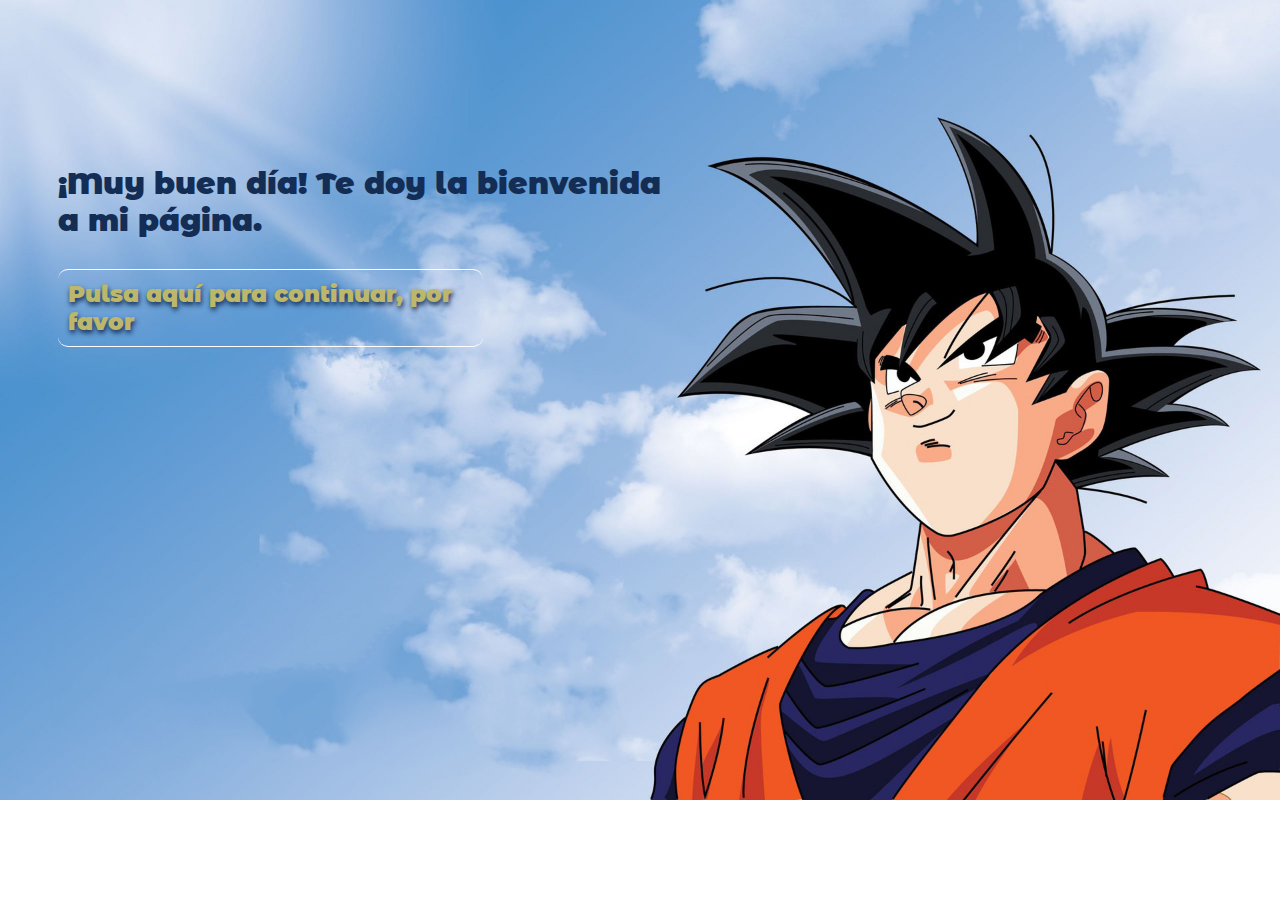
<file: index.html>
<!DOCTYPE html>
<html lang="es">

<head>
    <meta charset="UTF-8" />
    <meta name="viewport" content="width=device-width, initial-scale=1.0" />
    <link rel="shortcut icon" href="real-madrid.png" type="image/x-icon">
    <link rel="stylesheet" href="estiloBienvenida.css">
    <link rel="stylesheet"
        href="https://fonts.googleapis.com/css2?family=Material+Symbols+Outlined:opsz,wght,FILL,GRAD@20..48,100..700,0..1,-50..200" />
    <title> Fabian Martinez </title>
</head>

<body>
    <div class="contenedor">
        <div class="Bienvenida">
            <script>
                document.addEventListener('DOMContentLoaded', function () {
                    const NombreUsuario = prompt("¿Cuál es tu nombre?");
                    console.log("¡Nueva entrada de info!");
                    if (NombreUsuario === null || NombreUsuario === "") {
                        document.querySelector('.Bienvenida').innerHTML = "¡Muy buen día! Te doy la bienvenida a mi página.";
                    } else {
                        document.querySelector('.Bienvenida').innerHTML = "!Hola, " + NombreUsuario + "! Te doy la bienvenida a mi página.";
                    }
                });
            </script>
        </div>
        <div class="menuBotones">
            <a href="Proyecto_FLMt.html"> Pulsa aquí para continuar, por favor </a>
        </div>
    </div>
</body>

</html>
</file>
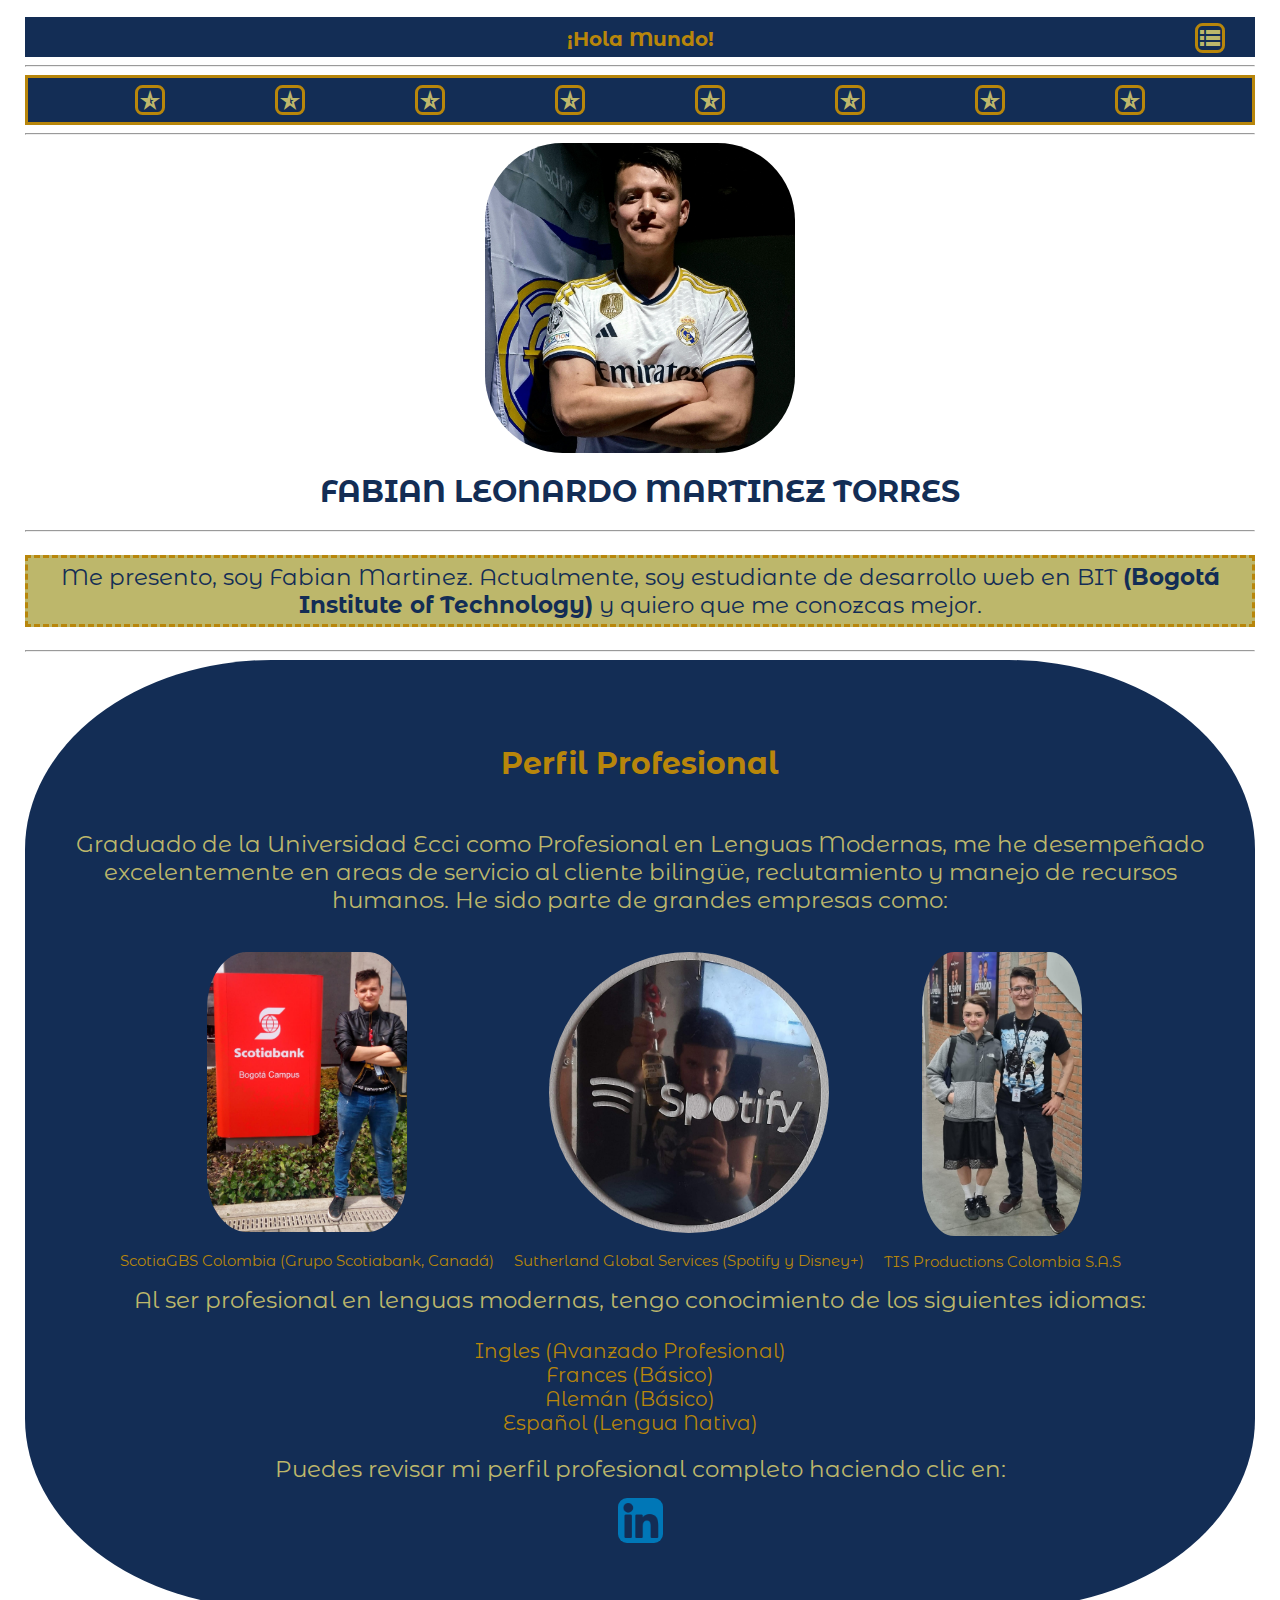
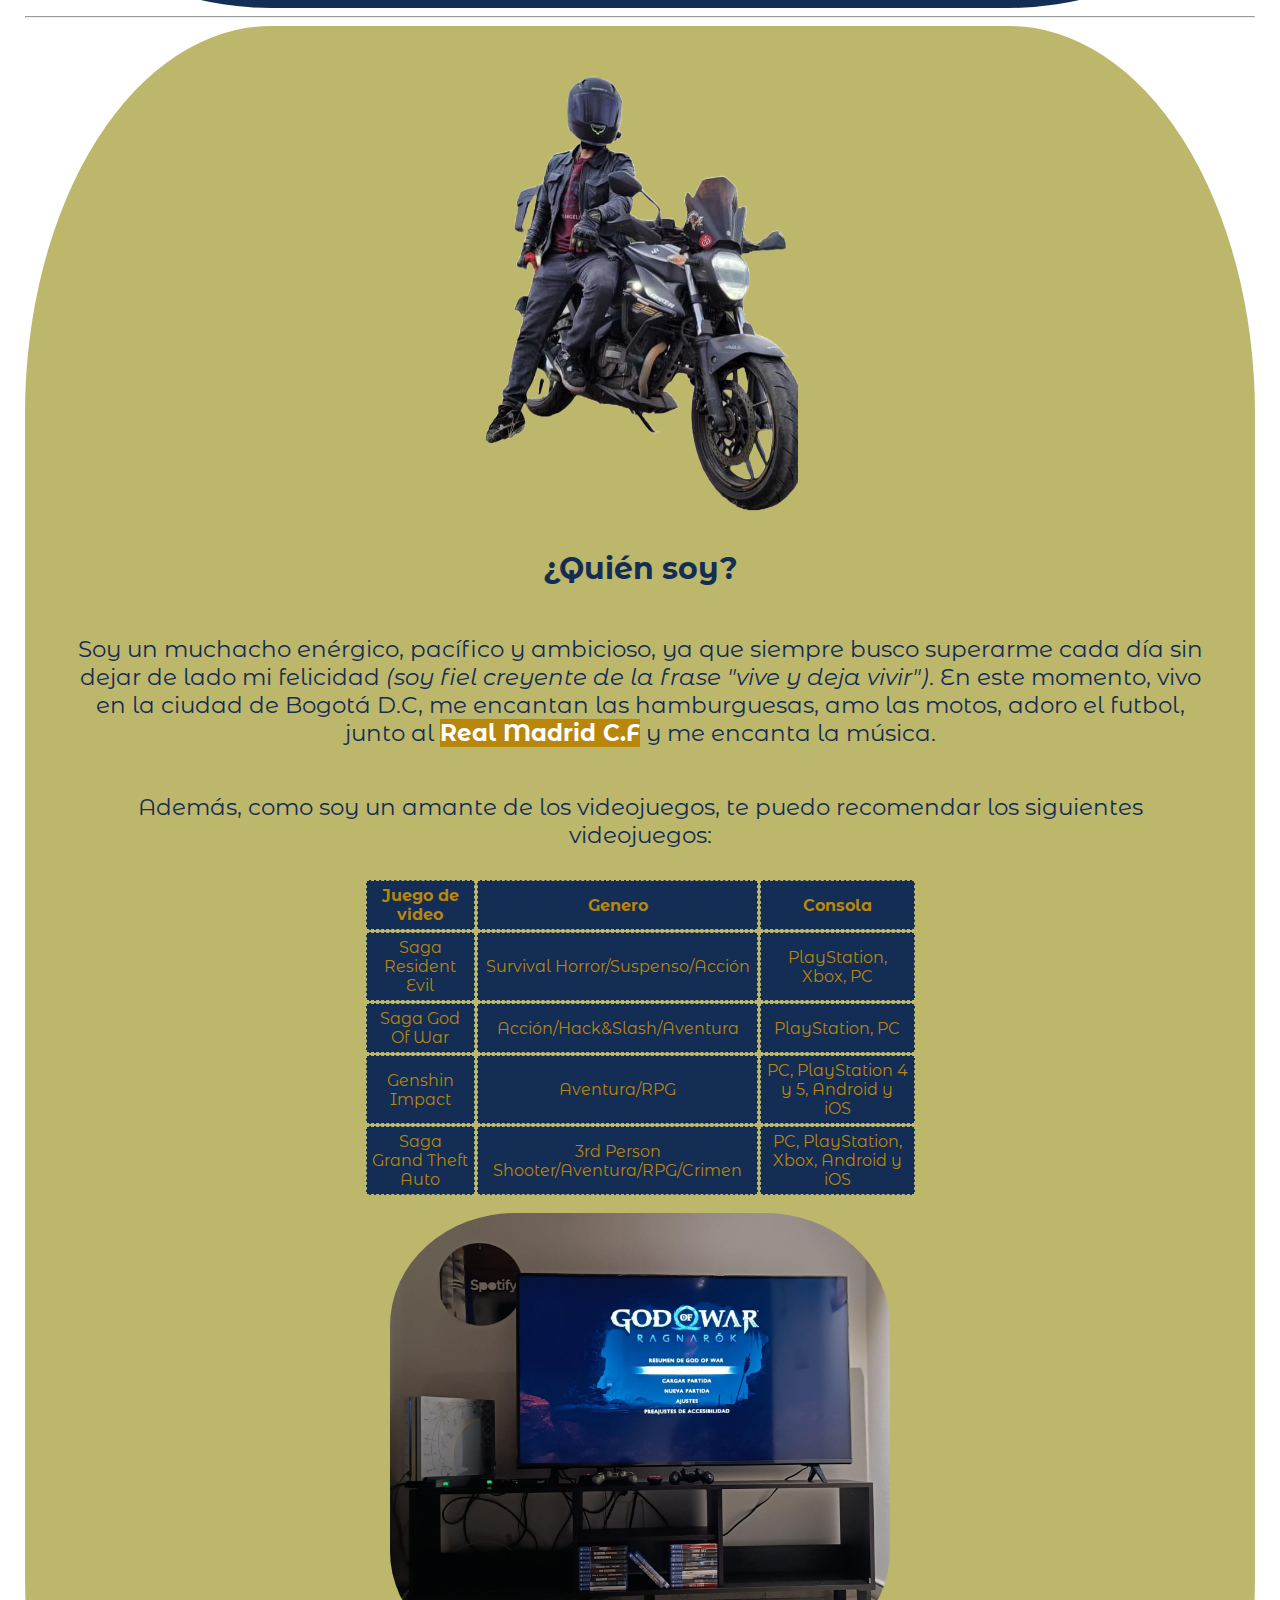
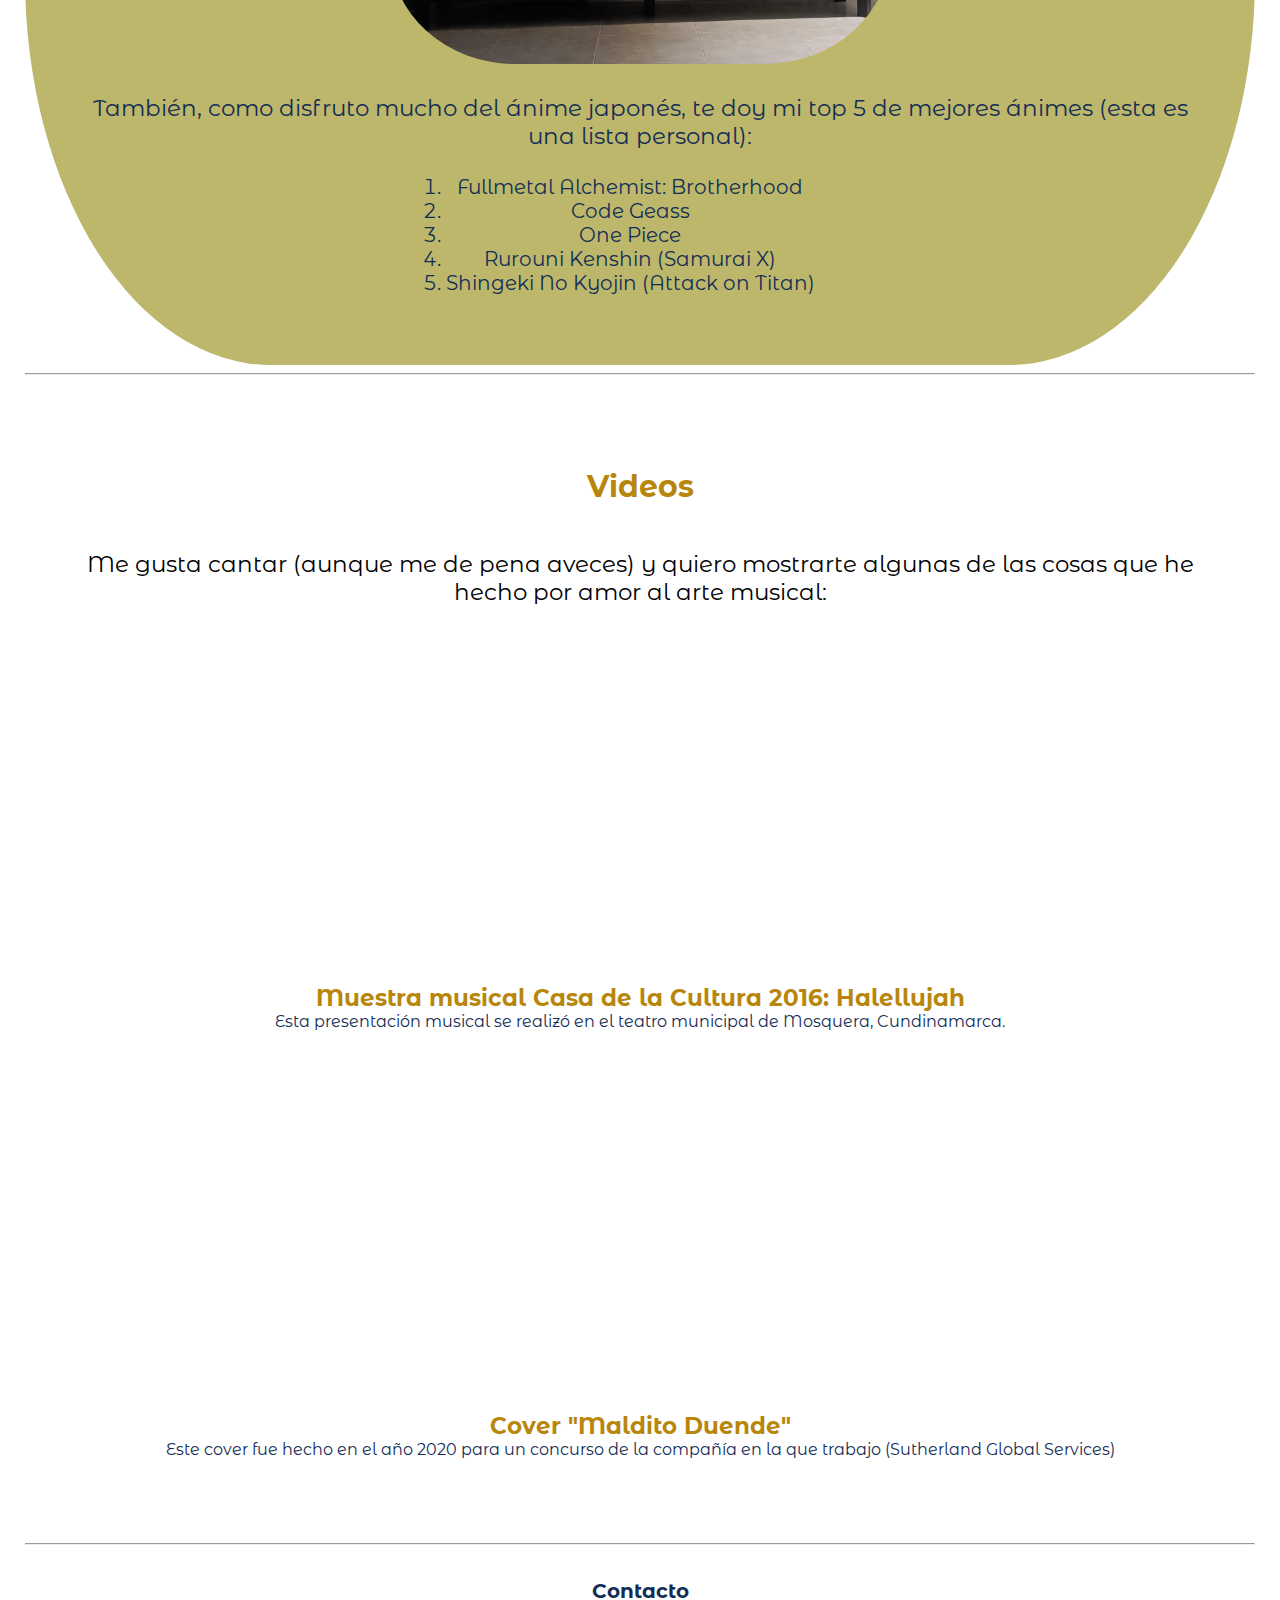
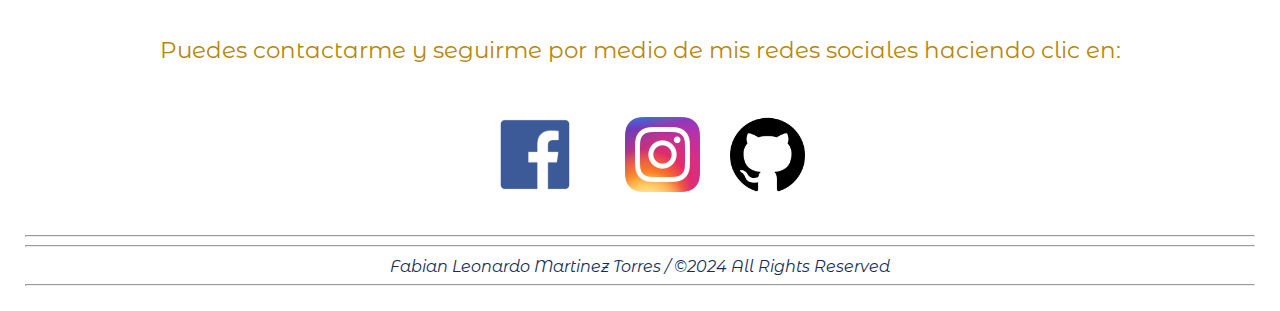
<file: Proyecto_FLMt.html>
<!DOCTYPE html>
<html lang="es">

<head>
    <meta charset="UTF-8" />
    <meta name="viewport" content="width=device-width, initial-scale=1.0" />
    <link rel="shorcut icon" href="real-madrid.png" type="image/x-icon">
    <link rel="stylesheet" href="estilo.css">
    <link rel="stylesheet"
        href="https://fonts.googleapis.com/css2?family=Material+Symbols+Outlined:opsz,wght,FILL,GRAD@20..48,100..700,0..1,-50..200" />
    <title> Fabian Martinez </title>
</head>

<body>
    <div id="contenedor">
        <div id="mensaje"></div>
    </div>
    <!-- <script src="javascript1.js"></script> -->
    <span id="inicio"></span>
    <header class="encabezado">
        <label for="checkMenu"><span class="material-symbols-outlined">lists</span></label>
        <h2> ¡Hola Mundo! </h2>
        <input type="checkbox" id="checkMenu" />
        <nav>
            <a href="#perfil-profesional" class="menu-item">Perfil Profesional</a>
            <a href="#Quien-soy" class="menu-item">¿Quién soy?</a>
            <a href="#Videos-f" class="menu-item">Videos</a>
            <a href="#Contacto" class="menu-item">Contacto</a>
            <a href="index.html" class="menu-item">Ir al inicio</a>
        </nav>
    </header>
    <!-- Aquí están las estrellas -->
    <hr>
    <div class="estrellas">
        <div class="material-symbols-outlined"> star_rate_half </div>
        <div class="material-symbols-outlined"> star_rate_half </div>
        <div class="material-symbols-outlined"> star_rate_half </div>
        <div class="material-symbols-outlined"> star_rate_half </div>
        <div class="material-symbols-outlined"> star_rate_half </div>
        <div class="material-symbols-outlined"> star_rate_half </div>
        <div class="material-symbols-outlined"> star_rate_half </div>
        <div class="material-symbols-outlined"> star_rate_half </div>
    </div>
    <hr>
    <figure>
        <img src="yo1_1.jpg.jpg" alt="yo" class="circulo-yo" />
    </figure>
    <h1 title="It's a me, Mario XD Just kidding. Welcome my friend!"> FABIAN LEONARDO MARTINEZ TORRES </h1>
    <hr>
    <p class="parrafo1">
        Me presento, soy Fabian Martinez. Actualmente, soy estudiante de desarrollo web en BIT
        <strong>(Bogotá Institute of Technology)</strong> y quiero que me conozcas mejor.
    </p>

    <hr>

    <!-- Perfil Profesional -->

    <span id="perfil-profesional"></span>
    <div class="caja1">
        <h2 class="perfil-profesional"> Perfil Profesional </h2>
        <p class="parrafo2"> Graduado de la Universidad Ecci como Profesional en Lenguas Modernas, me he desempeñado
            excelentemente en areas de servicio al cliente bilingüe, reclutamiento y manejo de recursos humanos. He sido
            parte de grandes empresas como:</p>
        <div class="contenedor2">
            <ul class="lista1">
                <li>
                    <div class="item">
                        <img id="scotia" src="scotia.jpeg" alt="FLMT Scotia" />
                        <span>ScotiaGBS Colombia (Grupo Scotiabank, Canadá)</span>
                    </div>
                </li>
                <li>
                    <div class="item">
                        <img id="spotify" src="spotify1.jpeg" alt="FLMT Spotify" />
                        <span>Sutherland Global Services (Spotify y Disney+)</span>
                    </div>
                </li>
                <li>
                    <div class="item">
                        <img id="TIS" src="tis1.jpeg" alt="FLMT TIS" />
                        <span>TIS Productions Colombia S.A.S</span>
                    </div>
                </li>
            </ul>
        </div>
        <span class="Idiomas"> Al ser profesional en lenguas modernas, tengo conocimiento de los siguientes idiomas:
        </span>
        <ul class="Idioma">
            <li> Ingles (Avanzado Profesional) </li>
            <li> Frances (Básico) </li>
            <li> Alemán (Básico) </li>
            <li> Español (Lengua Nativa) </li>
        </ul>
        <span class="LinkedIn">Puedes revisar mi perfil profesional completo haciendo clic en:</span>
        <a target="_blank" href="https://www.linkedin.com/in/fabian-leonardo-martinez-torres-3662a8200/"><img
                id="linkedin" src="linkedin.png"></a>
    </div>

    <hr>

    <!-- ¿Quién Soy?-->

    <span id="Quien-soy"></span>
    <div class="caja2">
        <img src="moto.png" alt="Moto" class="moto" />
        <h2 class="quien-soy"> ¿Quién soy?</h2>
        <p class="parrafo-inicio"> Soy un muchacho enérgico, pacífico y ambicioso, ya que siempre busco superarme cada
            día sin dejar de lado mi felicidad <em>(soy fiel creyente de la frase "vive y deja vivir")</em>. En este
            momento, vivo en la ciudad de Bogotá D.C, me encantan las hamburguesas, amo las motos, adoro el futbol,
            junto al <mark id="resaltado"><strong>Real Madrid C.F</strong></mark> y me encanta la música.</p>

        <p class="parrafo-inicio2"> Además, como soy un amante de los videojuegos, te puedo recomendar los siguientes
            videojuegos:</p>

        <table class="tabla1">
            <tr>
                <th>Juego de video</th>
                <th>Genero</th>
                <th>Consola</th>
            </tr>
            <tr>
                <td>Saga Resident Evil</td>
                <td>Survival Horror/Suspenso/Acción</td>
                <td>PlayStation, Xbox, PC</td>
            </tr>
            <tr>
                <td>Saga God Of War</td>
                <td>Acción/Hack&Slash/Aventura</td>
                <td>PlayStation, PC</td>
            </tr>
            <tr>
                <td>Genshin Impact</td>
                <td>Aventura/RPG</td>
                <td>PC, PlayStation 4 y 5, Android y iOS</td>
            </tr>
            <tr>
                <td>Saga Grand Theft Auto</td>
                <td>3rd Person Shooter/Aventura/RPG/Crimen</td>
                <td>PC, PlayStation, Xbox, Android y iOS</td>
            </tr>
        </table>
        <img id="GOW" src="tvGOW.jpeg" alt="TV GOW">
        <span class="parrafo3"> También, como disfruto mucho del ánime japonés, te doy mi top 5 de mejores ánimes (esta
            es
            una lista personal):</span>
        <div class="Lista-ordenada">
            <ol class="lista2">
                <li>Fullmetal Alchemist: Brotherhood</li>
                <li>Code Geass</li>
                <li>One Piece</li>
                <li>Rurouni Kenshin (Samurai X)</li>
                <li>Shingeki No Kyojin (Attack on Titan)</li>
            </ol>
        </div>
    </div>

    <hr>
    <!-- Videos -->
    <span id="Videos-f"></span>
    <div class="Videos">
        <h2 class="video"> Videos </h2>
        <P class="descripcion-video"> Me gusta cantar (aunque me de pena aveces) y quiero mostrarte algunas de las cosas
            que he hecho por amor al arte musical:
        </P>

        <iframe width="560" height="315" src="https://www.youtube.com/embed/1_iE6R0UUSE?si=9e_QNBnMCQp5jOxJ"
            title="YouTube video player" frameborder="0"
            allow="accelerometer; autoplay; clipboard-write; encrypted-media; gyroscope; picture-in-picture; web-share"
            allowfullscreen></iframe>
        <dl class="definido-video">
            <dt> Muestra musical Casa de la Cultura 2016: Halellujah </dt>
            <dd> Esta presentación musical se realizó en el teatro municipal de Mosquera, Cundinamarca. </dd>
        </dl>

        <iframe width="560" height="315" src="https://www.youtube.com/embed/B6DaYQlTSg4?si=1qATcEVoYceYIqOe"
            title="YouTube video player" frameborder="0"
            allow="accelerometer; autoplay; clipboard-write; encrypted-media; gyroscope; picture-in-picture; web-share"
            allowfullscreen></iframe>
        <dl class="definido-video">
            <dt> Cover "Maldito Duende" </dt>
            <dd> Este cover fue hecho en el año 2020 para un concurso de la compañía en la que trabajo (Sutherland
                Global Services) </dd>
        </dl>
    </div>

    <hr>
    <!-- Contacto -->

    <Span id="Contacto"></Span>
    <div class="Contacto-f">
        <h2 class="contactoT"> Contacto </h2>
        <p class="contactos"> Puedes contactarme y seguirme por medio de mis redes sociales haciendo clic en: </p>
        <div class="redes-sociales">
            <a target="_blank" href="https://www.facebook.com/Logan.F1731"><img id="Facebook" src="FB.png"></a>
            <a target="_blank" href="https://www.instagram.com/leo.17.fab/"><img id="Instagram"
                    src="Instagram_icon.png.webp"></a>
            <a target="_blank" href="https://github.com/FabLog31"><img id="github" src="github.png"></a>
        </div>
    </div>
    <hr>
    <hr>

    <footer>
        <span id="final"><em>Fabian Leonardo Martinez Torres / ©2024 All Rights Reserved</em></span>
    </footer>
    <hr>
</body>

</html>
</file>
<file: estiloBienvenida.css>
@import url('https://fonts.googleapis.com/css?family=Montserrat|Montserrat+Alternates|Poppins&display=swap');
*,
*::before,
*::after {
    box-sizing: border-box;
}

body {
    background-image: url('goku.jpg');
    background-repeat: no-repeat;
    background-size: cover;
    font-family: 'Montserrat Alternates', sans-serif;
}

.contenedor {
    position: relative;
    margin: 165px auto auto 50px;
    display: flex;
    flex-direction: column;
    gap: 30px;
    animation: mover1 1.8s;
}
@keyframes mover1 {
    0% {
        transform: translateY(-100px);
    }
         
    100% {
        transform: translateY(0px);
    }
}
.Bienvenida {
    max-width: 50%;
    font-size: 30px;
    color: rgb(19, 45, 85);
    font-weight: 900;
}

.menuBotones {
    max-width: 35%;
    padding: 10px;
    font-size: 23px;
    border: 1px solid #ffff;
    border-left: 12px;
    border-right: 12px;
    border-radius: 10px;
    
    font-weight: 900;
}
.menuBotones a {
    text-decoration: none;
    color: darkkhaki;
    text-shadow: 1px 3px 5px rgb(19, 45, 85);
}
@media screen and (max-width: 768px) {
    html, body {
    background: linear-gradient(180deg, rgba(115,164,238,0.9920343137254902) 46%, rgba(222,239,241,1) 85%);
    width: 100%;
    height: 100%;  
    text-align: center;
    }
    .contenedor {
        position: relative;
        margin: 130px auto auto 0px;
        display: flex;
        flex-direction: column;
        align-items: center;
        gap:70px;
    }
    .Bienvenida {
        max-width: 50%;
        font-size: 30px;
        color: rgb(19, 45, 85);
        font-weight: 900;
        text-decoration: none;
    }
   
    .menuBotones {
        max-width: 45%;
        padding: 10px;
        font-size: 23px;
        border: 1px solid #ffff;
        border-left: 10px;
        border-right: 10px;
        border-radius: 10px;
        color: darkkhaki;
        font-weight: 900;
    }
}
@media screen and (min-width: 768px) and (max-width: 1024px) {
    html, body {
        background: linear-gradient(180deg, rgba(115,164,238,0.9920343137254902) 46%, rgba(222,239,241,1) 85%);
        width: 100%;
        height: 100%;  
        text-align: center;
        }
        .contenedor {
            position: relative;
            margin: 130px auto auto 0px;
            display: flex;
            flex-direction: column;
            align-items: center;
            gap:70px
    
        }
        
        .Bienvenida {
            max-width: 50%;
            font-size: 70px;
            color: rgb(19, 45, 85);
            font-weight: 900;
            text-decoration: none;
        }
        .menuBotones {
            max-width: 45%;
            padding: 10px;
            font-size: 40px;
            border: 1px solid #ffff;
            border-left: 10px;
            border-right: 10px;
            border-radius: 10px;
            color: darkkhaki;
            font-weight: 900;
        }
}
</file>
<file: estilo.css>
@import url('https://fonts.googleapis.com/css?family=Montserrat|Montserrat+Alternates|Poppins&display=swap');
@media screen and (max-width: 768px) {
    header {
        position: unset;
    }

    label {
        top: 6px;
        right: 5px;
    }

    h2 {
        font-size: 14px;
    }

    nav {
        position: unset;
        transform: translateY(0);
        margin-top: 20px;
        text-align: center;
    }

    figure {
        max-width: 90%;
    }

    .circulo-yo {
        max-width: 90%;
    }

    .caja1 {
        padding: 20px;
    }

    .perfil-profesional,
    .parrafo2 {
        font-size: 20px;
    }

    #scotia,
    #spotify,
    #TIS {
        width: 100%;
    }

    table {
        width: 100%;
    }

    th,
    td {
        font-size: 10px;
    }

    #GOW {
        max-width: 100%;
    }

}

*,
*::before,
*::after {
    box-sizing: border-box;
}

body {
    margin: 0 25px 25px 25px;
    font-family: 'Montserrat Alternates', sans-serif;
}

/* ESTILO DEL MENU */
header {
    position: relative;
    width: 100%;
    height: 40px;
    background-color: rgb(19, 45, 85);
}

h2 {
    font-size: 20px;
    color: darkgoldenrod;
    text-align: center;
    padding-top: 10px;
}

label {
    position: absolute;
    top: 6px;
    right: 30px;
    z-index: 1;
    color: darkgoldenrod;
    cursor: pointer;
}

input {
    display: none;
}

input:checked+nav {
    background-color: rgb(19, 45, 85);
    display: flex;
    flex-direction: column;
    gap: 10px;
    padding: 5px;
    text-align: center;
    transform: translateY(0px);
    transition: all 1000ms ease-in-out;
}

input:not(:checked)+nav {
    transform: translateY(-200%);
    transition: all 1000ms ease-in-out;
    text-align: center;
}

a {
    text-decoration: none;
    color: darkgoldenrod;
    font-size: 20px;
    display: block;
    padding: 10px;
}

a:hover {
    background-color: darkgoldenrod;
    color: rgb(19, 45, 85);
}

/* Estrellas */
.estrellas {
    width: 100%;
    height: 50px;
    padding: 7px;
    background-color: rgb(19, 45, 85);
    border-color: darkgoldenrod;
    border-style: solid;
    display: flex;
    flex-direction: row;
    flex-wrap: nowrap;
    justify-content: space-evenly;
    gap: 10px;
}

.material-symbols-outlined {
    width: 30px;
    height: 30px;
    color: darkkhaki;
    line-height: 100px;
    background-color: rgb(19, 45, 85);
    border-radius: 25%;
    border-style: solid;
    border-color: darkgoldenrod;
}

/* IMAGEN PRINCIPAL */
figure {
    width: 365px;
    margin: auto;
    text-align: center;
}

.circulo-yo {
    border-radius: 25%;
    width: 310px;
    height: 310px;
    object-fit: cover;
    display: block;
    margin: 0 auto;
}

h1 {
    text-align: center;
    font-size: 30px;
    color: rgb(19, 45, 85);
}

.parrafo1 {
    color: rgb(19, 45, 85);
    font-size: 23px;
    border-style: dashed;
    border-color: darkgoldenrod;
    background-color: darkkhaki;
    padding: 5px;
    text-align: center;
}

/* Perfil Profesional */

.caja1 {
    padding: 50px;
    background-color: rgb(19, 45, 85);
    margin: auto;
    border-style: none;
    border-radius: 20%;
    text-align: center;
    display: flex;
    flex-direction: column;
    align-items: center;
}

.perfil-profesional {
    font-size: 30px;
    color: darkgoldenrod;
    text-align: center;
}

.parrafo2 {
    font-size: 23px;
    color: darkkhaki;
}

.contenedor {
    display: grid;
    grid-template-rows: 1fr;
    grid-template-columns: repeat(3, 1fr);
    place-items: center;
}

.lista1 {
    margin-top: 10px;
    font-size: 15px;
    color: darkgoldenrod;
    display: flex;
    list-style: none;
    padding: 0;
    margin-right: 20px;
}

.lista1 li {
    margin-top: 5px;
    margin-right: 20px;
}

.item img {
    max-width: 100%;
}

.item span {
    display: flex;
}

#scotia {
    border-radius: 20%;
    width: 200px;
    height: auto;
    object-fit: cover;
    margin-bottom: 15px;
}

#spotify {
    border-radius: 50%;
    width: 280px;
    height: auto;
    object-fit: cover;
    margin-bottom: 14px;
}

#TIS {
    border-radius: 20%;
    width: 160px;
    height: auto;
    object-fit: fill;
    margin-bottom: 12px;
}

.Idiomas {
    color: darkkhaki;
    font-size: 23px;
    text-align: center;
    margin-bottom: 5px;
}

.Idioma {
    color: darkgoldenrod;
    font-size: 20px;
    list-style: none;
    padding: 0;
    margin-right: 20px;
}

.LinkedIn {
    color: darkkhaki;
    font-size: 23px;
    text-align: center;
    margin-bottom: 5px;
}

#linkedin {
    border-radius: 20%;
    width: 45px;
    height: auto;
    object-fit: fill;
}

/* Quien Soy */

.caja2 {
    padding: 50px;
    background-color: darkkhaki;
    margin: auto;
    border-style: none;
    border-radius: 20%;
    text-align: center;
    display: flex;
    flex-direction: column;
    align-items: center;
}

.quien-soy {
    font-size: 30px;
    color: rgb(19, 45, 85);
}

.parrafo-inicio {
    font-size: 23px;
    color: rgb(19, 45, 85);
}

#resaltado {
    background-color: darkgoldenrod;
    color: white
}

.moto {
    width: 316px;
    height: auto;
    object-fit: cover;
}

.parrafo-inicio2 {
    font-size: 23px;
    color: rgb(19, 45, 85);
}

.tabla1 {
    width: 50%;
    color: darkgoldenrod;
    margin-bottom: 5px;
}

table,
th,
td {
    border: 1px dashed darkkhaki;
    border-collapse: separate;
    padding: 5px;
}

th,
td {
    background-color: rgb(19, 45, 85);
}

#GOW {
    margin-top: 5px;
    margin-bottom: 30px;
    border-radius: 25%;
    width: 500px;
    height: auto;
    object-fit: cover;
}

.parrafo3 {
    font-size: 23px;
    color: rgb(19, 45, 85);
    text-align: center;
    margin-bottom: 5px;
}

.lista2 {
    font-size: 20px;
    color: rgb(19, 45, 85);
    padding: 0;
    margin-right: 20px;
}

/* videos */

.Videos {
    padding: 50px;
    display: flex;
    flex-direction: column;
    align-items: center;
    /* Centra horizontalmente */
    justify-content: center;
    /* Centra verticalmente */
    text-align: center;
    /* Alinea el texto al centro */
}

.video {
    font-size: 30px;
    color: darkgoldenrod;
}

.descripcion-video {
    font-size: 23px;
    margin-top: 20px;
}

.definido-video {
    margin-top: 20px;
}

.definido-video dt {
    font-size: 23px;
    font-weight: bold;
    color: darkgoldenrod;
}

.definido-video dd {
    margin-left: 0;
    margin-bottom: 10px;
    color: rgb(19, 45, 85);
}

iframe {
    margin-top: 20px;
    max-width: 100%;
}

/* Contactos */

.Contacto-f {
    display: flex;
    flex-direction: column;
    align-items: center;
    justify-content: center;
    text-align: center;
}

.contactoT {
    color: rgb(19, 45, 85);
    text-align: center;
    margin-bottom: 10px;
}

.contactos {
    font-size: 23px;
    color: darkgoldenrod;

}

.redes-sociales {
    display: flex;
    flex-direction: row;
    justify-content: space-between;
    margin: 20px;
}

#Facebook {
    border-radius: 20%;
    width: 100px;
    height: auto;
    object-fit: fill;
    margin: 0 10px;
}

#Instagram {
    border-radius: 20%;
    width: 75px;
    height: auto;
    object-fit: fill;
    margin: 0 10px;
}

#github {
    border-radius: 20%;
    width: 75px;
    height: auto;
    object-fit: fill;
    margin: 10 0px;
}

#final {
    display: flex;
    margin-top: 10px;
    color: rgb(19, 45, 85);
    text-align: center;
    justify-content: center;
}
</file>
